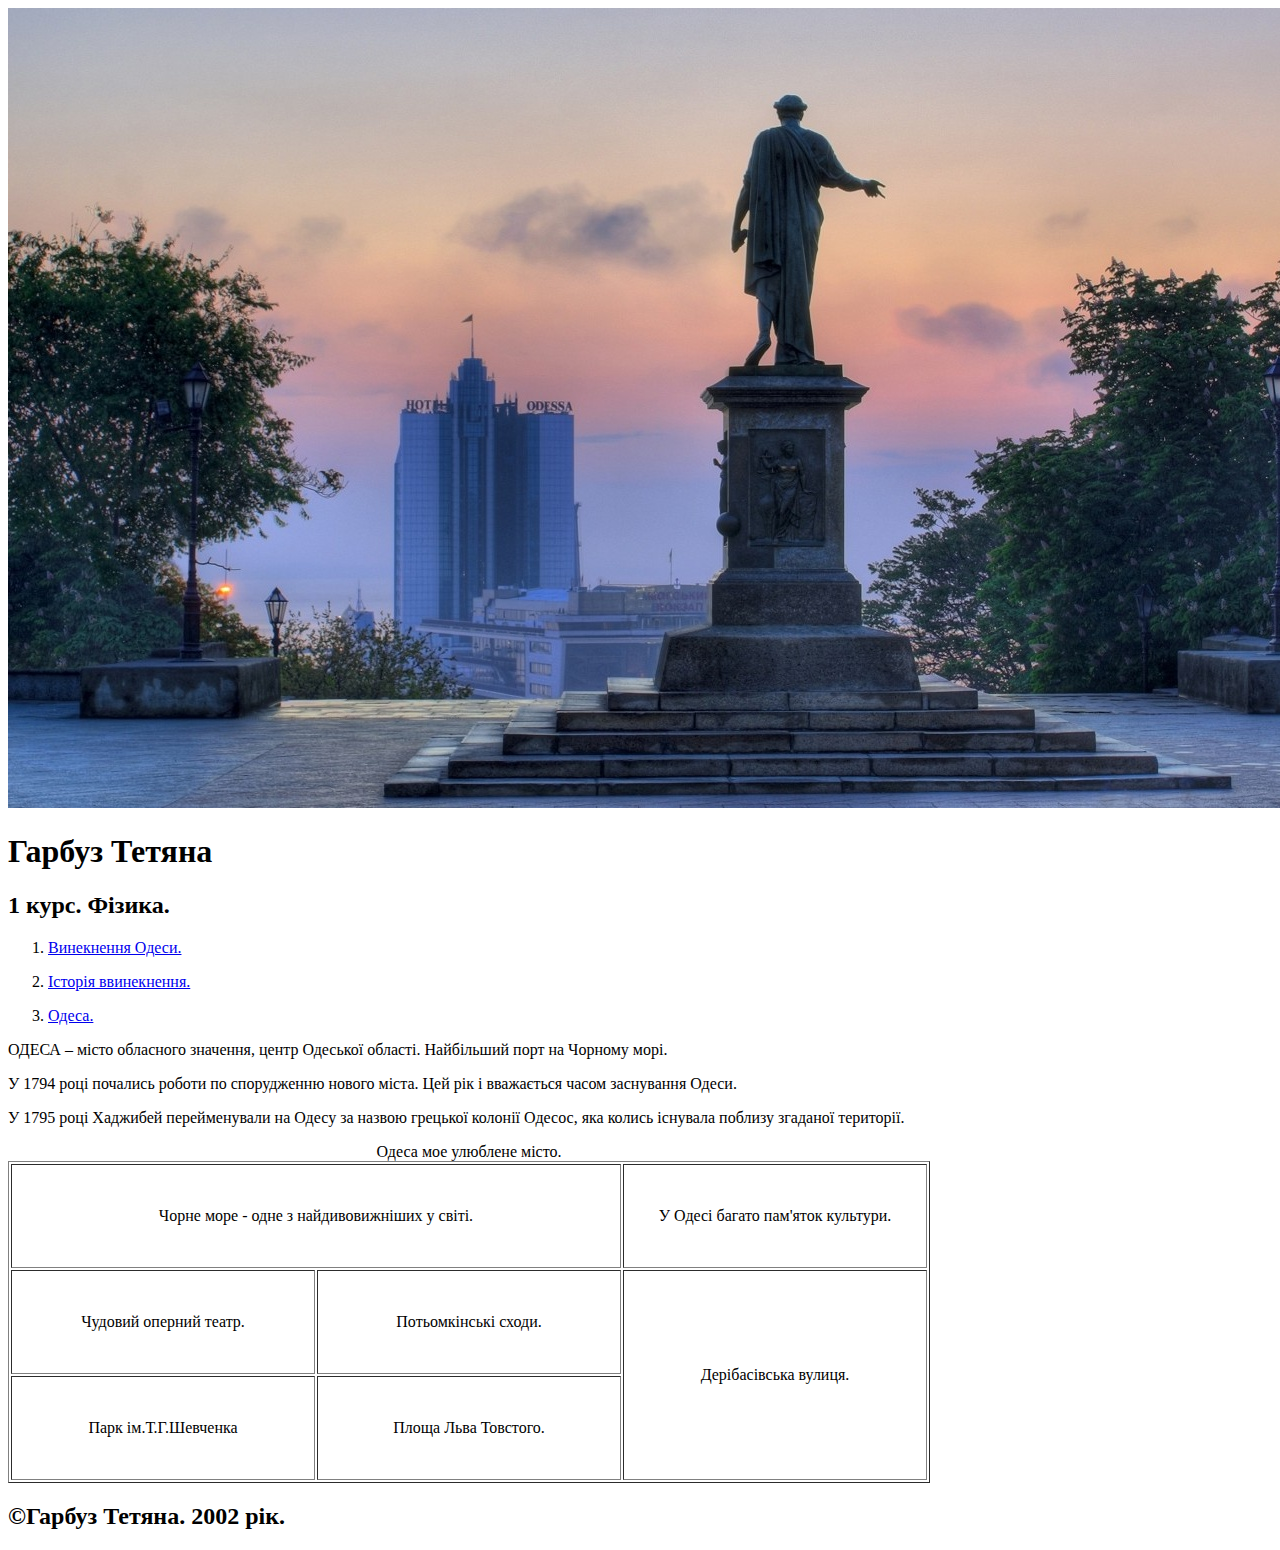
<file: index.html>
<!doctype html>
<html>
 <head>
  <meta charset="utf-8">
  <title>2 семестр. Лабораторна рогбота №1 </title>
   
 </head>
 
 <body>
 
  <div id="b1">
   <div id="b2">
    <img src="p1.img" alt="Логотип">
    <h1>Гарбуз Тетяна</h1>
    <h2>1 курс. Фізика.</h2>
   </div>
   
   <div  id="b3">
    <ol>
     <li><p><a href="http://ukrssr.com.ua/odeska/viniknennya-i-rozvitok-mista-odesa">Винекнення Одеси.</a></p></li>
     <li><p><a href="https://odessa.nemohotels.com/ua/pro-odesu/">Історія ввинекнення.</a></p> </li>
     <li><p><a href="https://uk.wikipedia.org/wiki/%D0%86%D1%81%D1%82%D0%BE%D1%80%D1%96%D1%8F_%D0%9E%D0%B4%D0%B5%D1%81%D0%B8">Одеса.</a></p></li> 
    </ol>
   </div>
   <div  id="b4">
     <p>ОДЕСА – місто обласного значення, центр Одеської області. Найбільший порт на Чорному морі. </p><p> У 1794 році почались роботи по спорудженню нового міста. Цей рік і вважається часом заснування Одеси. </p><p> У 1795 році Хаджибей перейменували на Одесу за назвою грецької колонії Одесос, яка колись існувала поблизу згаданої території. </p>
   </div>
   <div  id="b5">
        <table border="1">
        <caption>
Одеса мое улюблене місто.
         </caption>
        <tr>
        <td colspan="2" width="300" height="100" align="center">
Чорне море - одне з найдивовижніших у світі.
         </td>
        <td width="300" height="100" align="center">
У Одесі багато пам'яток культури.
         </td>
        </tr>
        <tr>
        <td width="300" height="100" align="center">
Чудовий оперний театр.
         </td>
        <td width="300" height="100" align="center">
Потьомкінські сходи.
         </td>
        <td rowspan="2" width="300" height="100" align="center">
Дерібасівська вулиця.
        </td>
        </tr>
        <tr>
        <td width="300" height="100" align="center">
Парк ім.Т.Г.Шевченка
         </td>
        <td width="300" height="100" align="center">
Площа Льва Товстого.
         </td>
        </tr>
         </table>
      </div>
    
  <div id="b6">
   
   <h2>&copy;Гарбуз Тетяна. 2002 рік.</h2> 
    </div>
   </div>
  </body>
 </html>
</file>
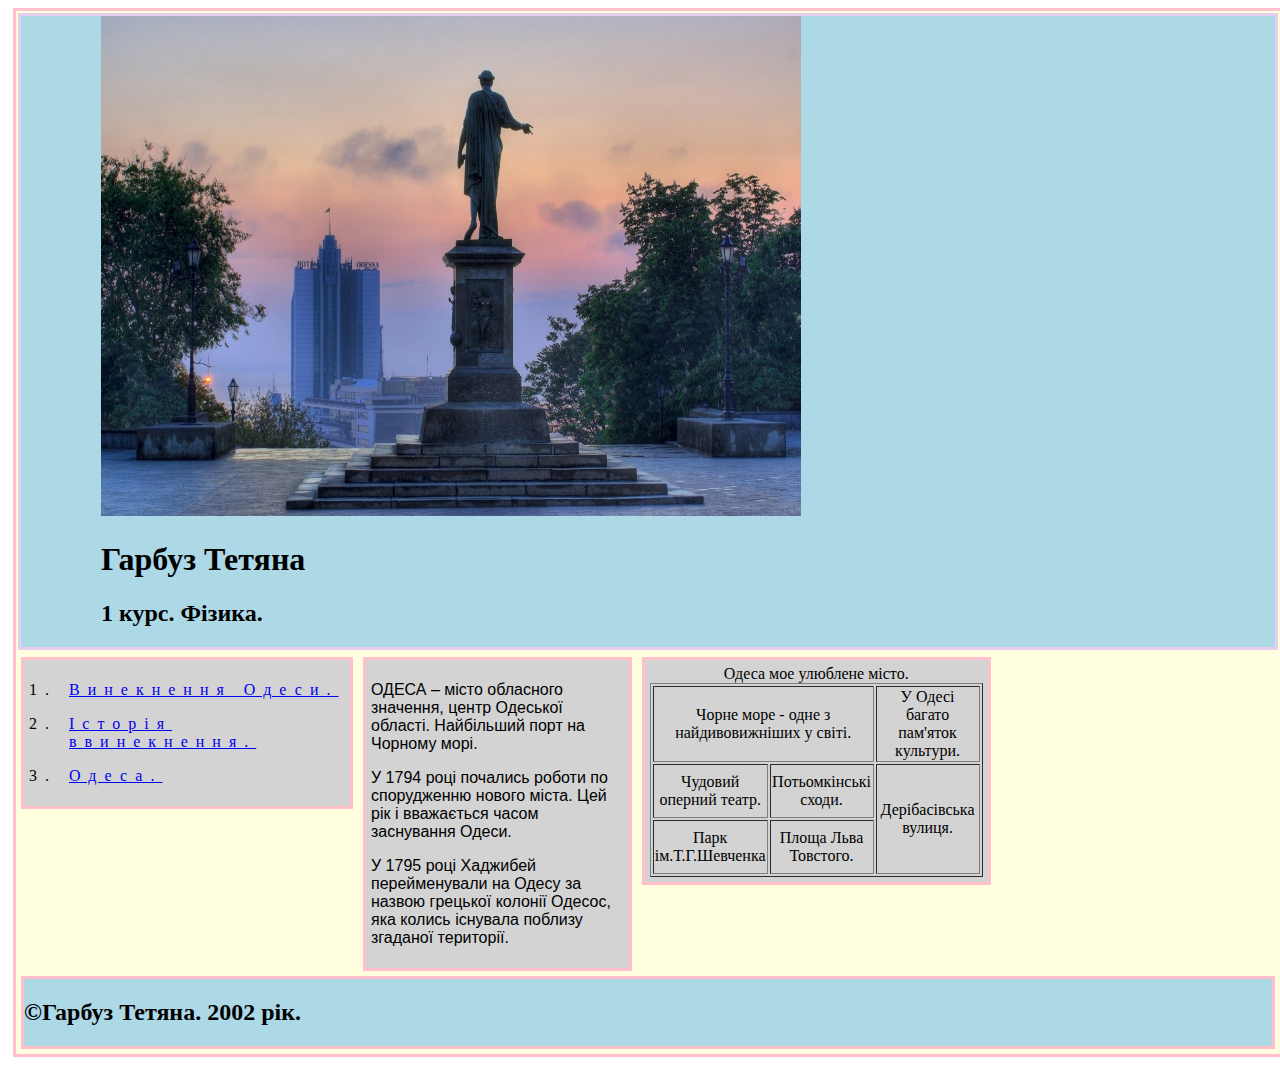
<file: lab2.html>
<!doctype html>
<html>
 <head>
  <meta charset="utf-8">
  <title>2 семестр. Лабораторна рогбота №2 style.css </title>
   
 </head>
 
 <body>
  <LINK REL=STYLESHEET TYPE="text/css" href="style.css">
  <div id="b1">
   <div id="b2">
    <img src="p1.img" alt="Логотип"width="700px" height="500px">
    <h1>Гарбуз Тетяна</h1>
    <h2>1 курс. Фізика.</h2>
   </div>
   
   <div id="b3" width: 25%;>
    <ol>
     <li><p><a href="http://ukrssr.com.ua/odeska/viniknennya-i-rozvitok-mista-odesa">Винекнення Одеси.</a></p></li>
     <li><p><a href="https://odessa.nemohotels.com/ua/pro-odesu/">Історія ввинекнення.</a></p> </li>
     <li><p><a href="https://uk.wikipedia.org/wiki/%D0%86%D1%81%D1%82%D0%BE%D1%80%D1%96%D1%8F_%D0%9E%D0%B4%D0%B5%D1%81%D0%B8">Одеса.</a></p></li> 
    </ol>
   </div>
   <div id="b4"width: 60%;>
     <p>ОДЕСА – місто обласного значення, центр Одеської області. Найбільший порт на Чорному морі. </p><p> У 1794 році почались роботи по спорудженню нового міста. Цей рік і вважається часом заснування Одеси. </p><p> У 1795 році Хаджибей перейменували на Одесу за назвою грецької колонії Одесос, яка колись існувала поблизу згаданої території. </p>
   </div>
   <div id="b5">
        <table border="1" width: 13%;>
        <caption>
Одеса мое улюблене місто.
         </caption>
        <tr>
        <td colspan="2" width="100px" height="50px" align="center">
Чорне море - одне з найдивовижніших у світі.
         </td>
        <td width="100px" height="50px" align="center">
У Одесі багато пам'яток культури.
         </td>
        </tr>
        <tr>
        <td width="100px" height="50px" align="center">
Чудовий оперний театр.
         </td>
        <td width="100px" height="50px" align="center">
Потьомкінські сходи.
         </td>
        <td rowspan="2" width="100px" height="50px" align="center">
Дерібасівська вулиця.
        </td>
        </tr>
        <tr>
        <td width="100px" height="50px" align="center">
Парк ім.Т.Г.Шевченка
         </td>
        <td width="100px" height="50px" align="center">
Площа Льва Товстого.
         </td>
        </tr>
         </table>
      </div>
    
  <div id="b6">
   
   <h2>&copy;Гарбуз Тетяна. 2002 рік.</h2> 
    </div>
   </div>
  </body>
 </html>
</file>
<file: style.css>
div{border: solid 3px pink;margin:5px;
  background: lightblue;}
#b1 {background:lightyellow;width:100%;}
#b2{border-color:#e8ceec;margin:2px;text-indent: 5em;}

#b3{float:left;background:lightgrey;padding:5px; width:25%;letter-spacing: 0.5em;}
#b4{float:left;background:lightgrey;padding:5px; width:20%;font-family: Helvetica,sans-serif;}
#b5{float:left;background:lightgrey;padding:5px;}

#b6 {clear:both;margin: 5px;}
</file>
